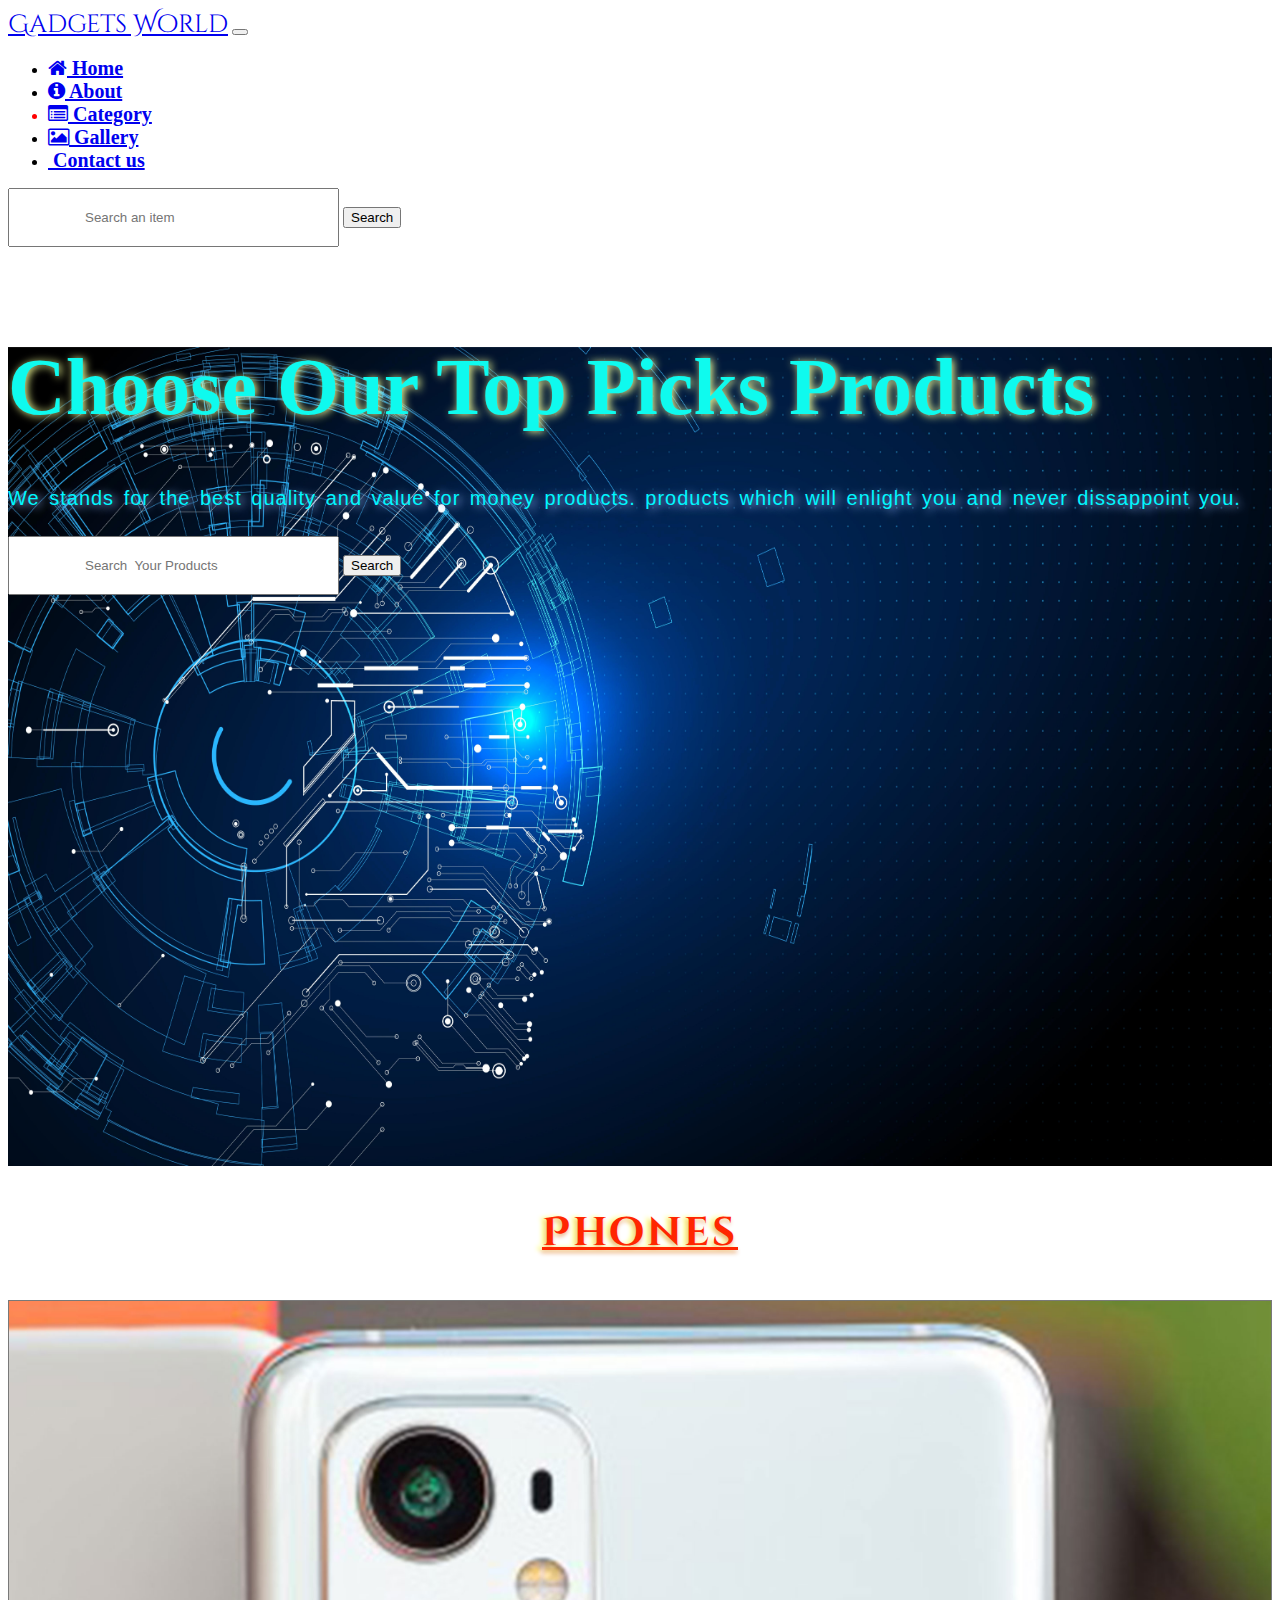
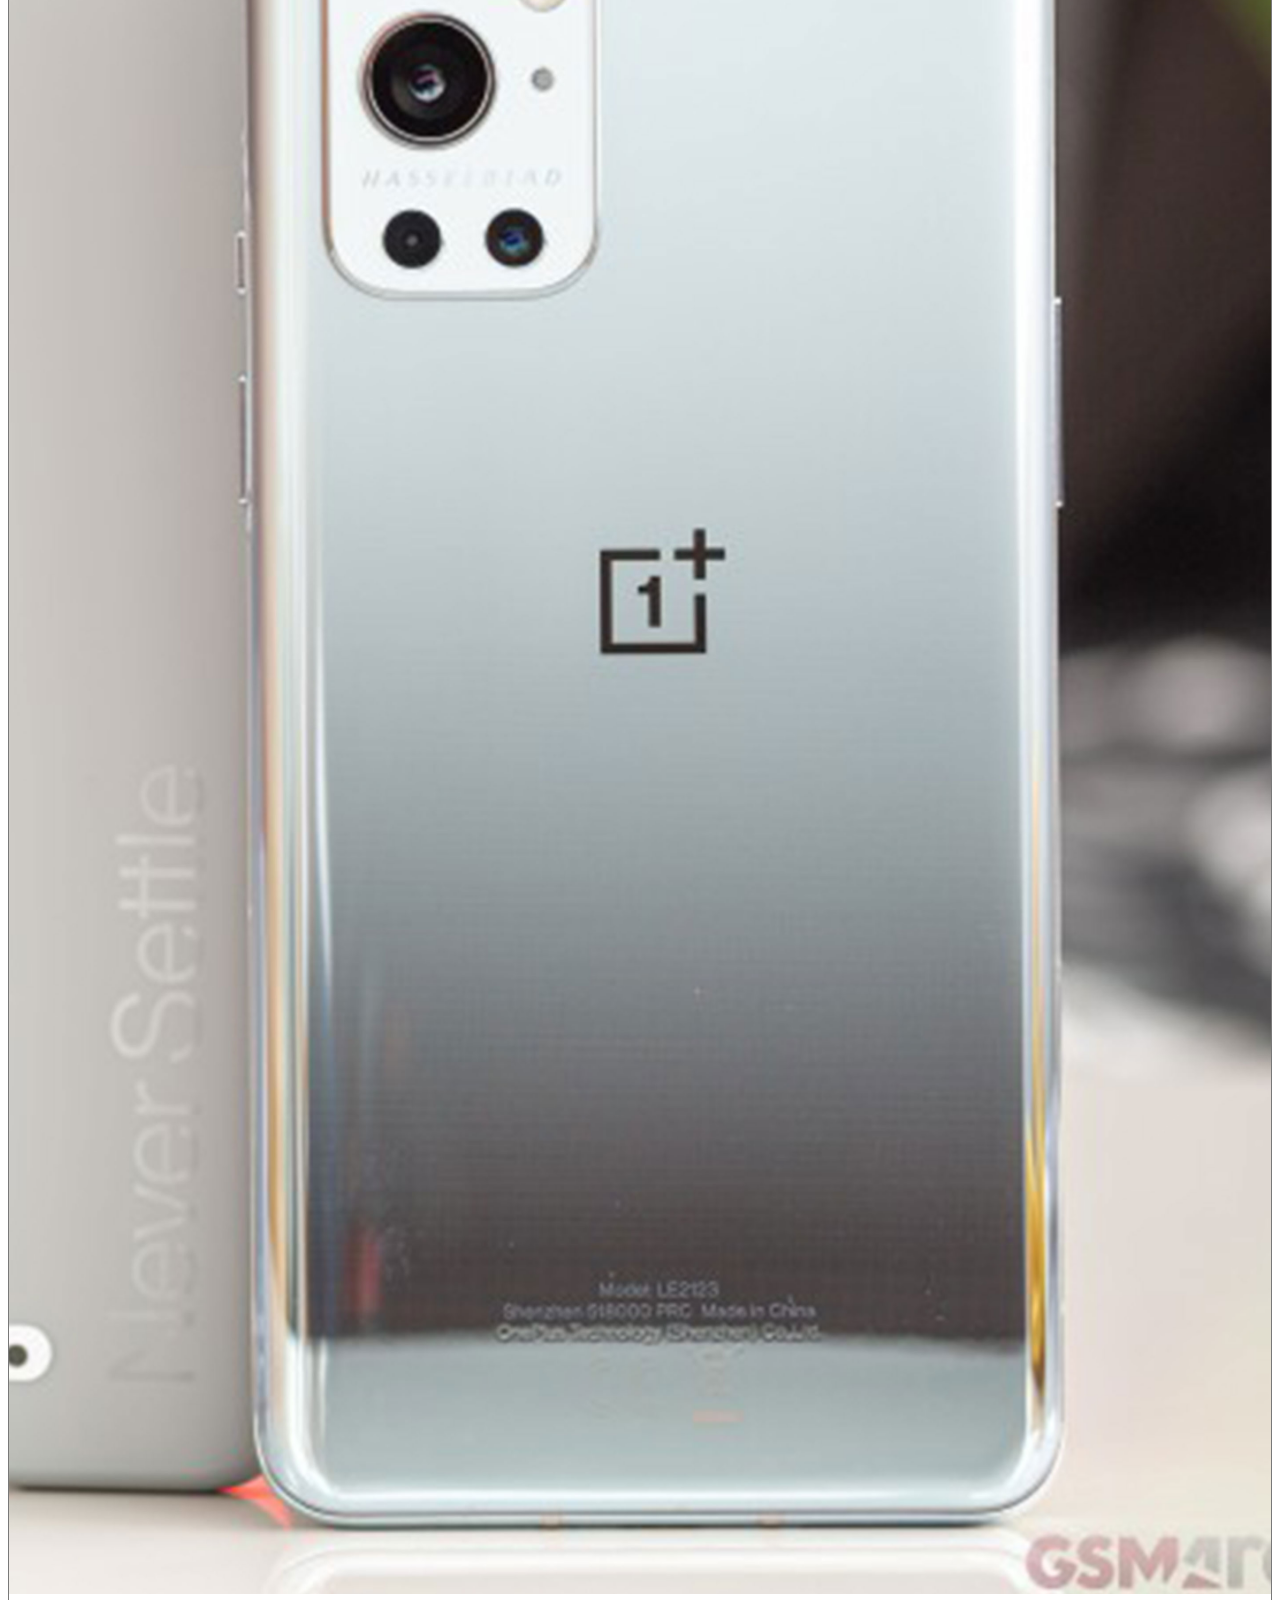
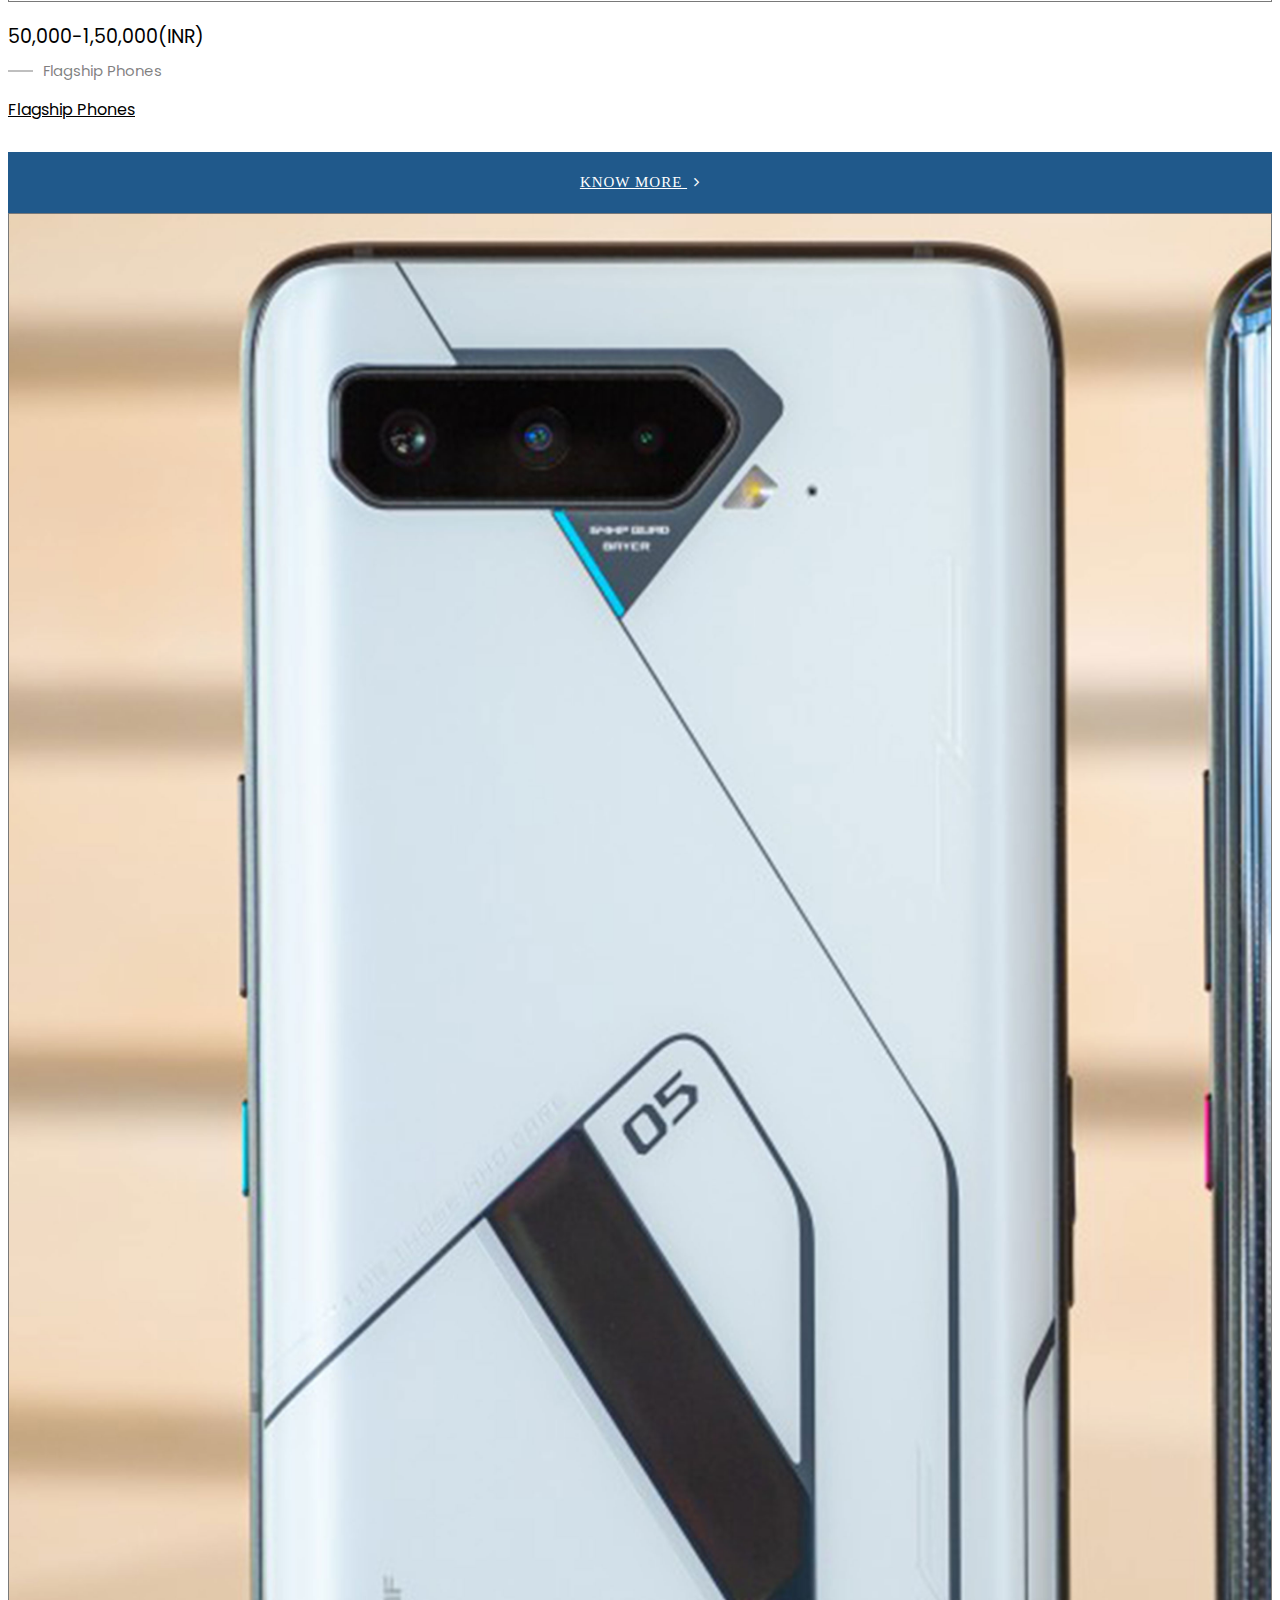
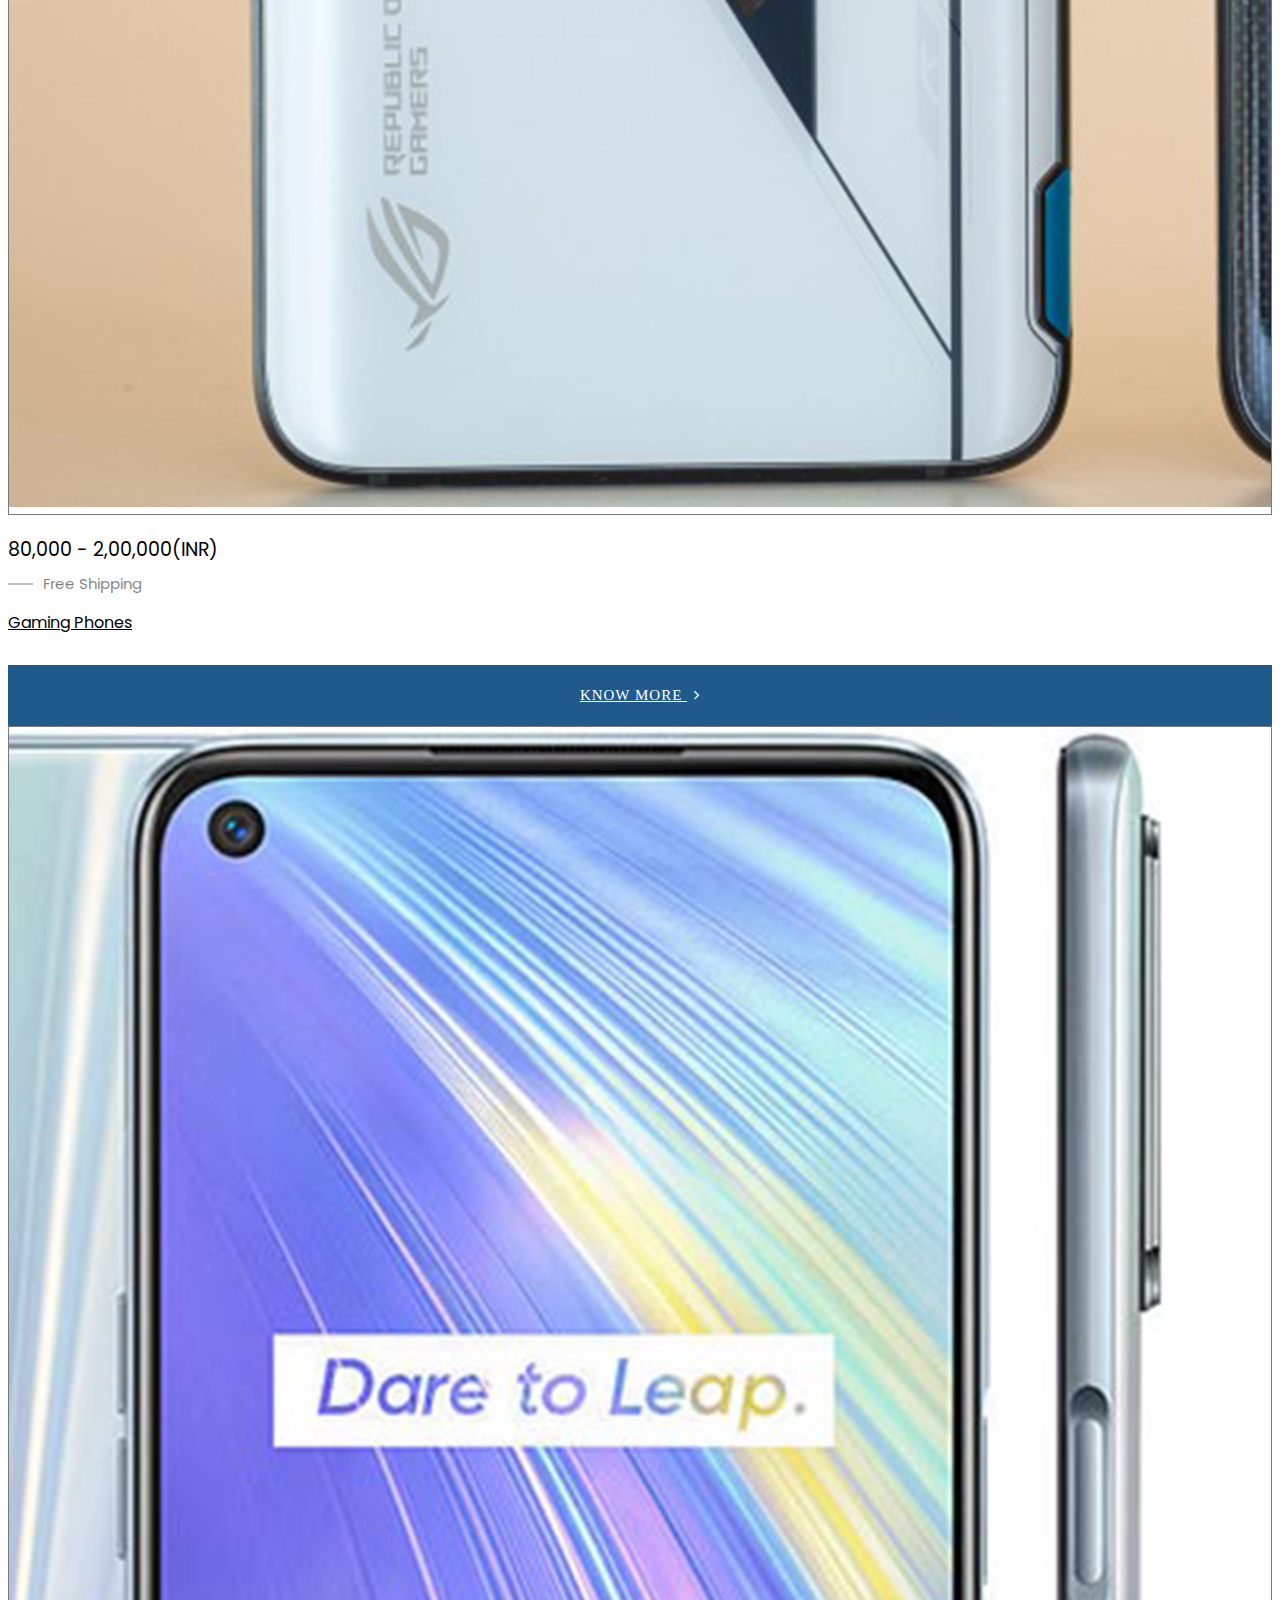
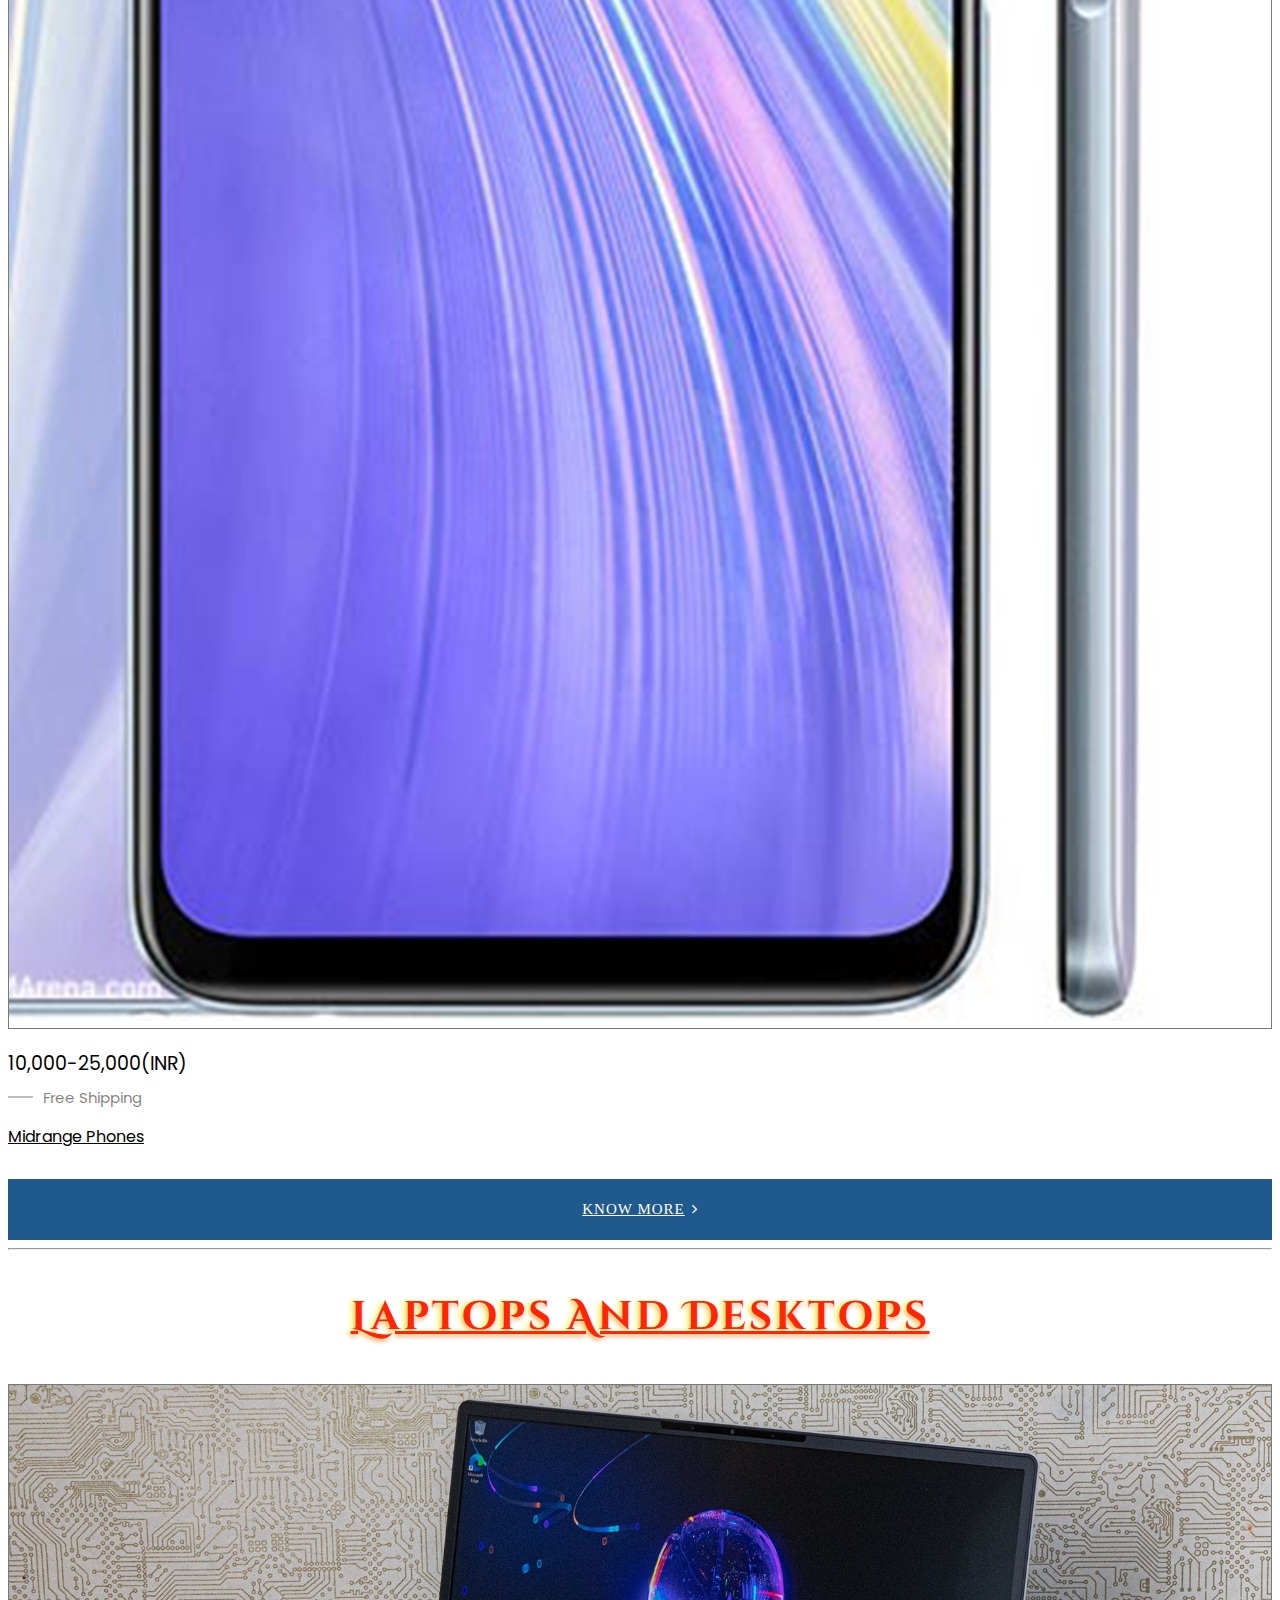
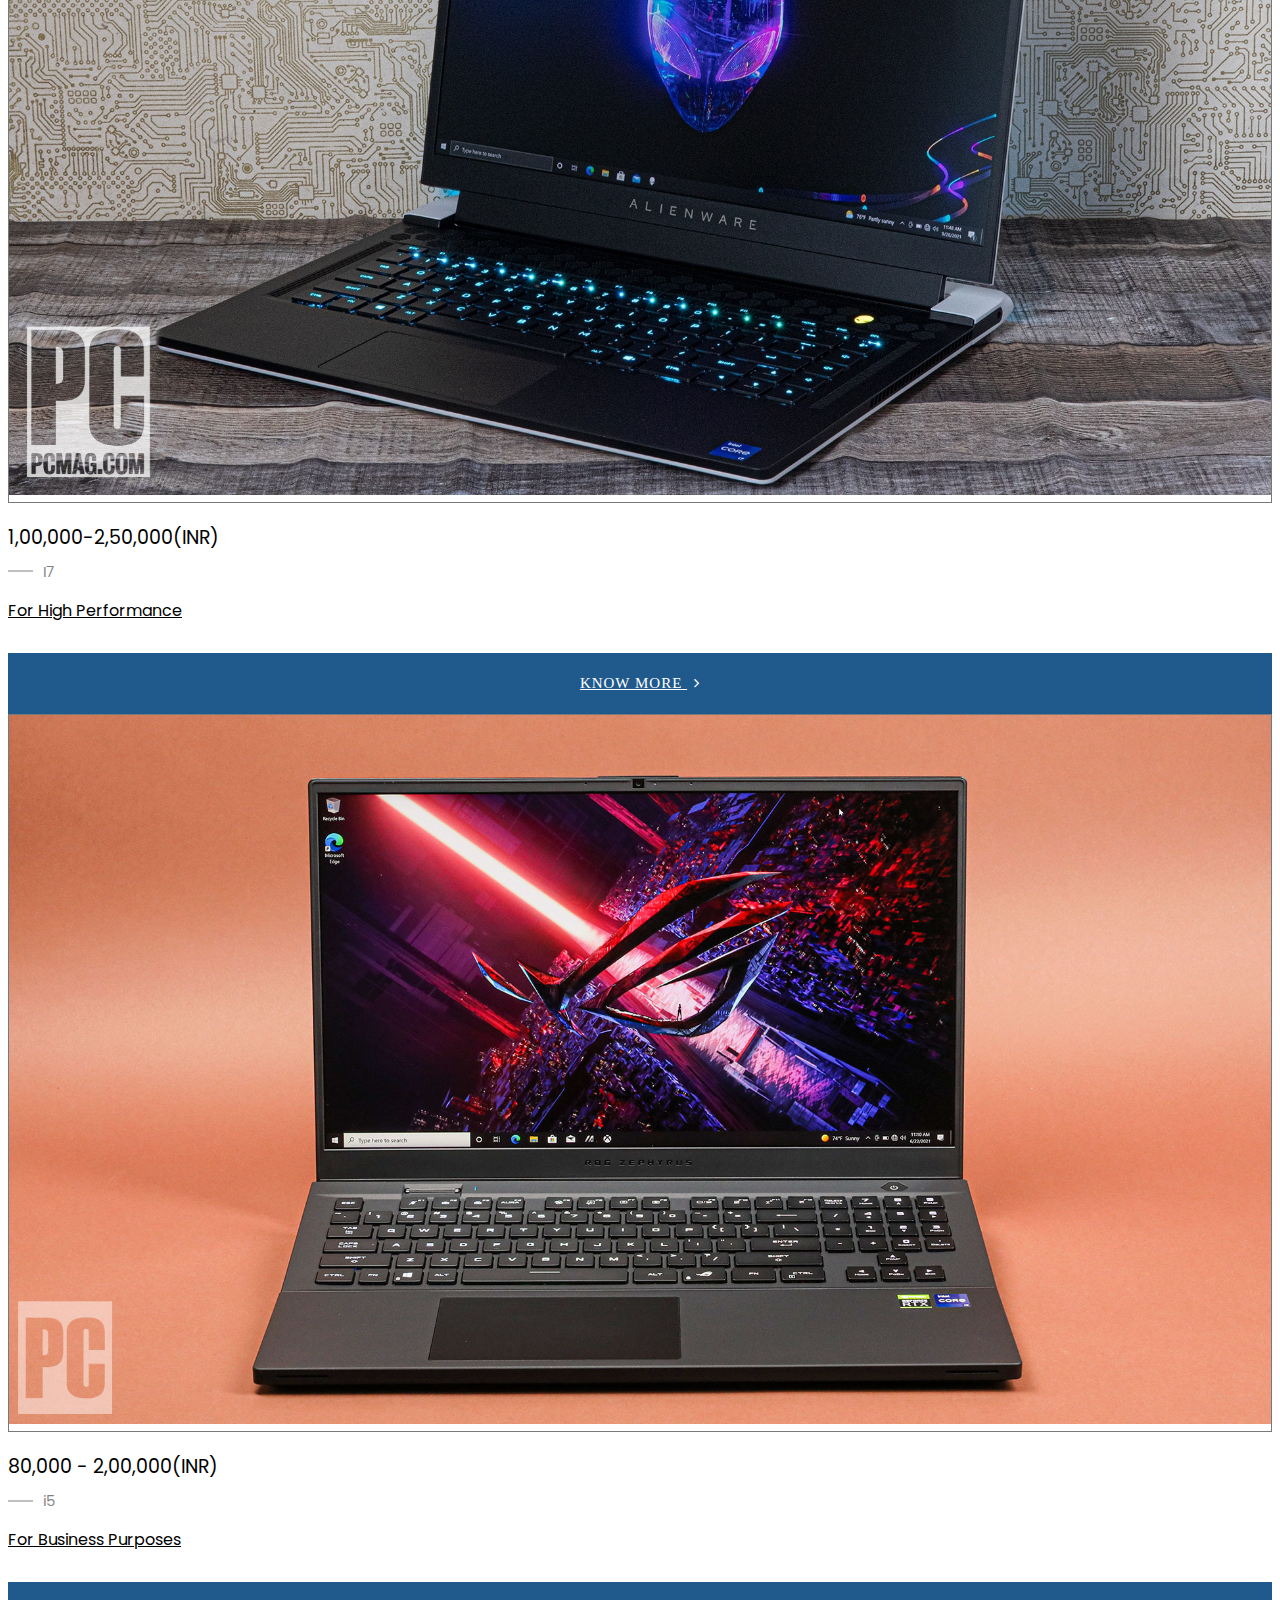
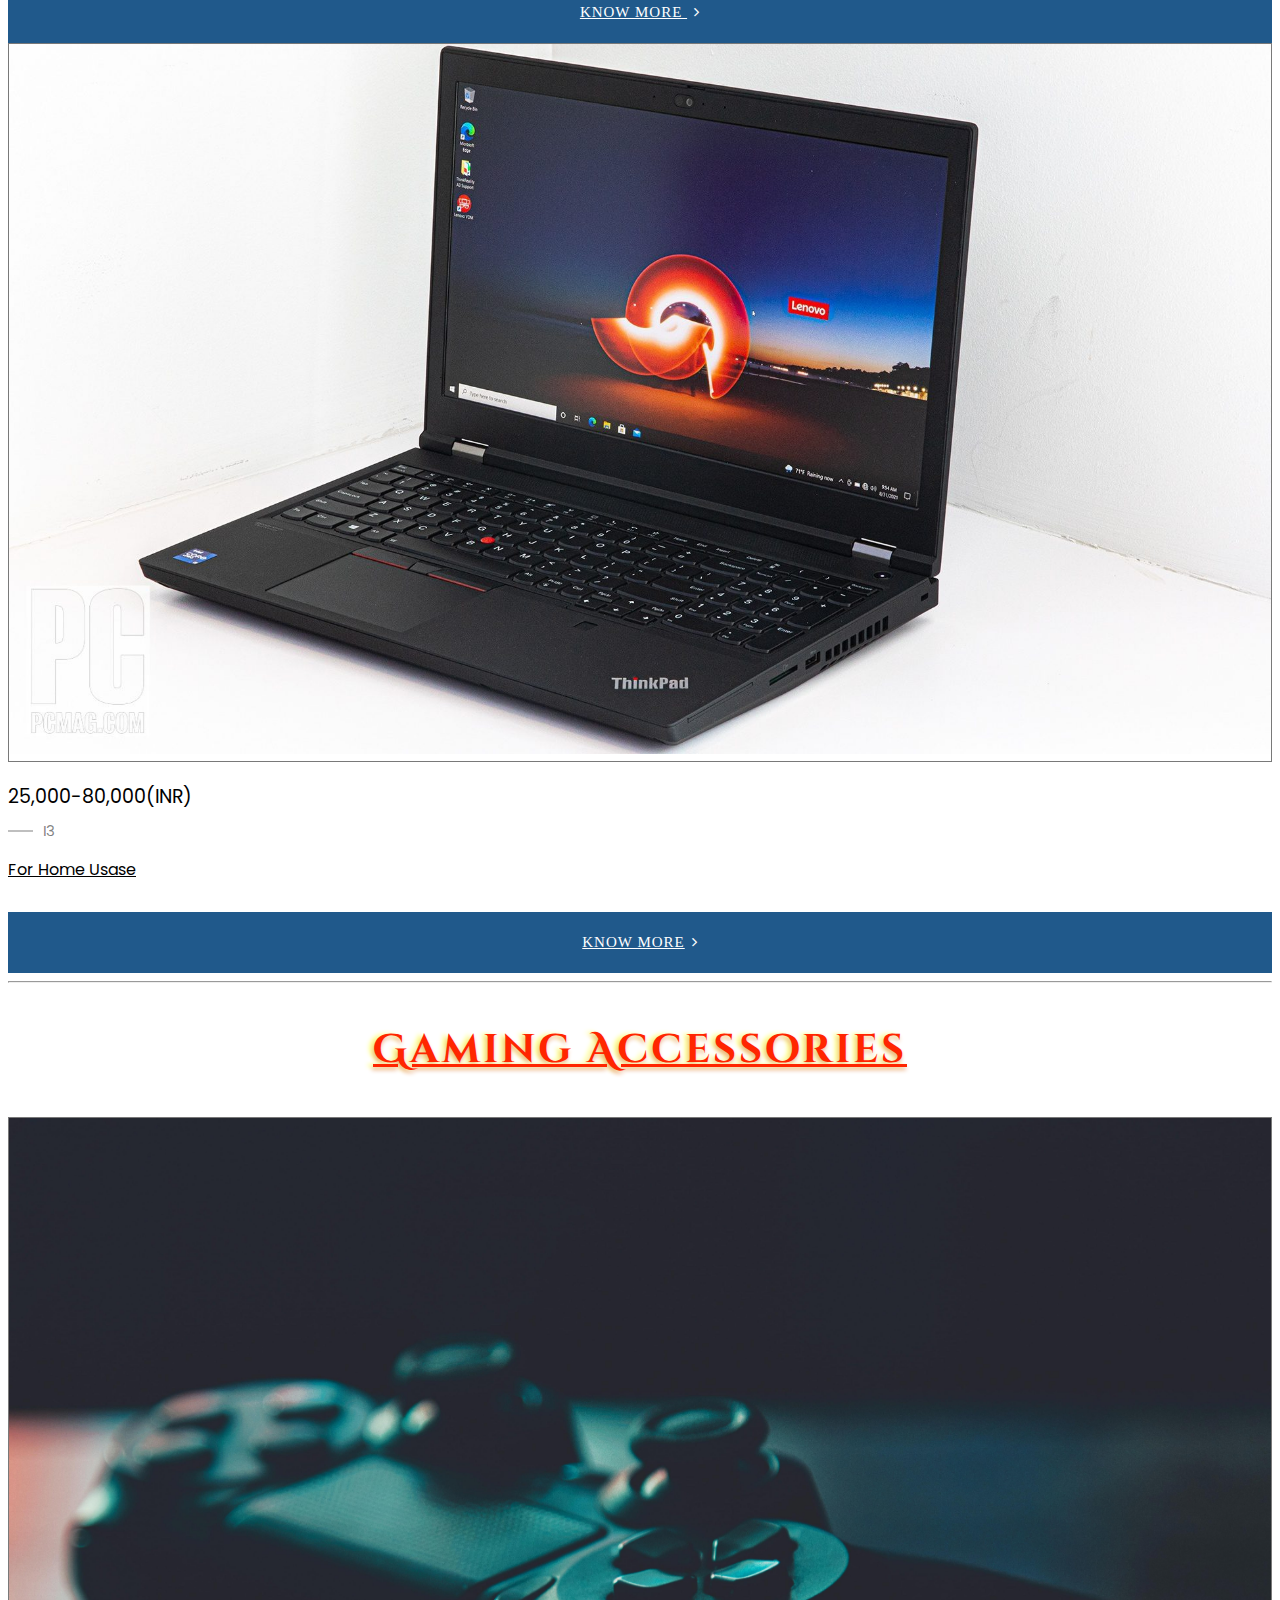
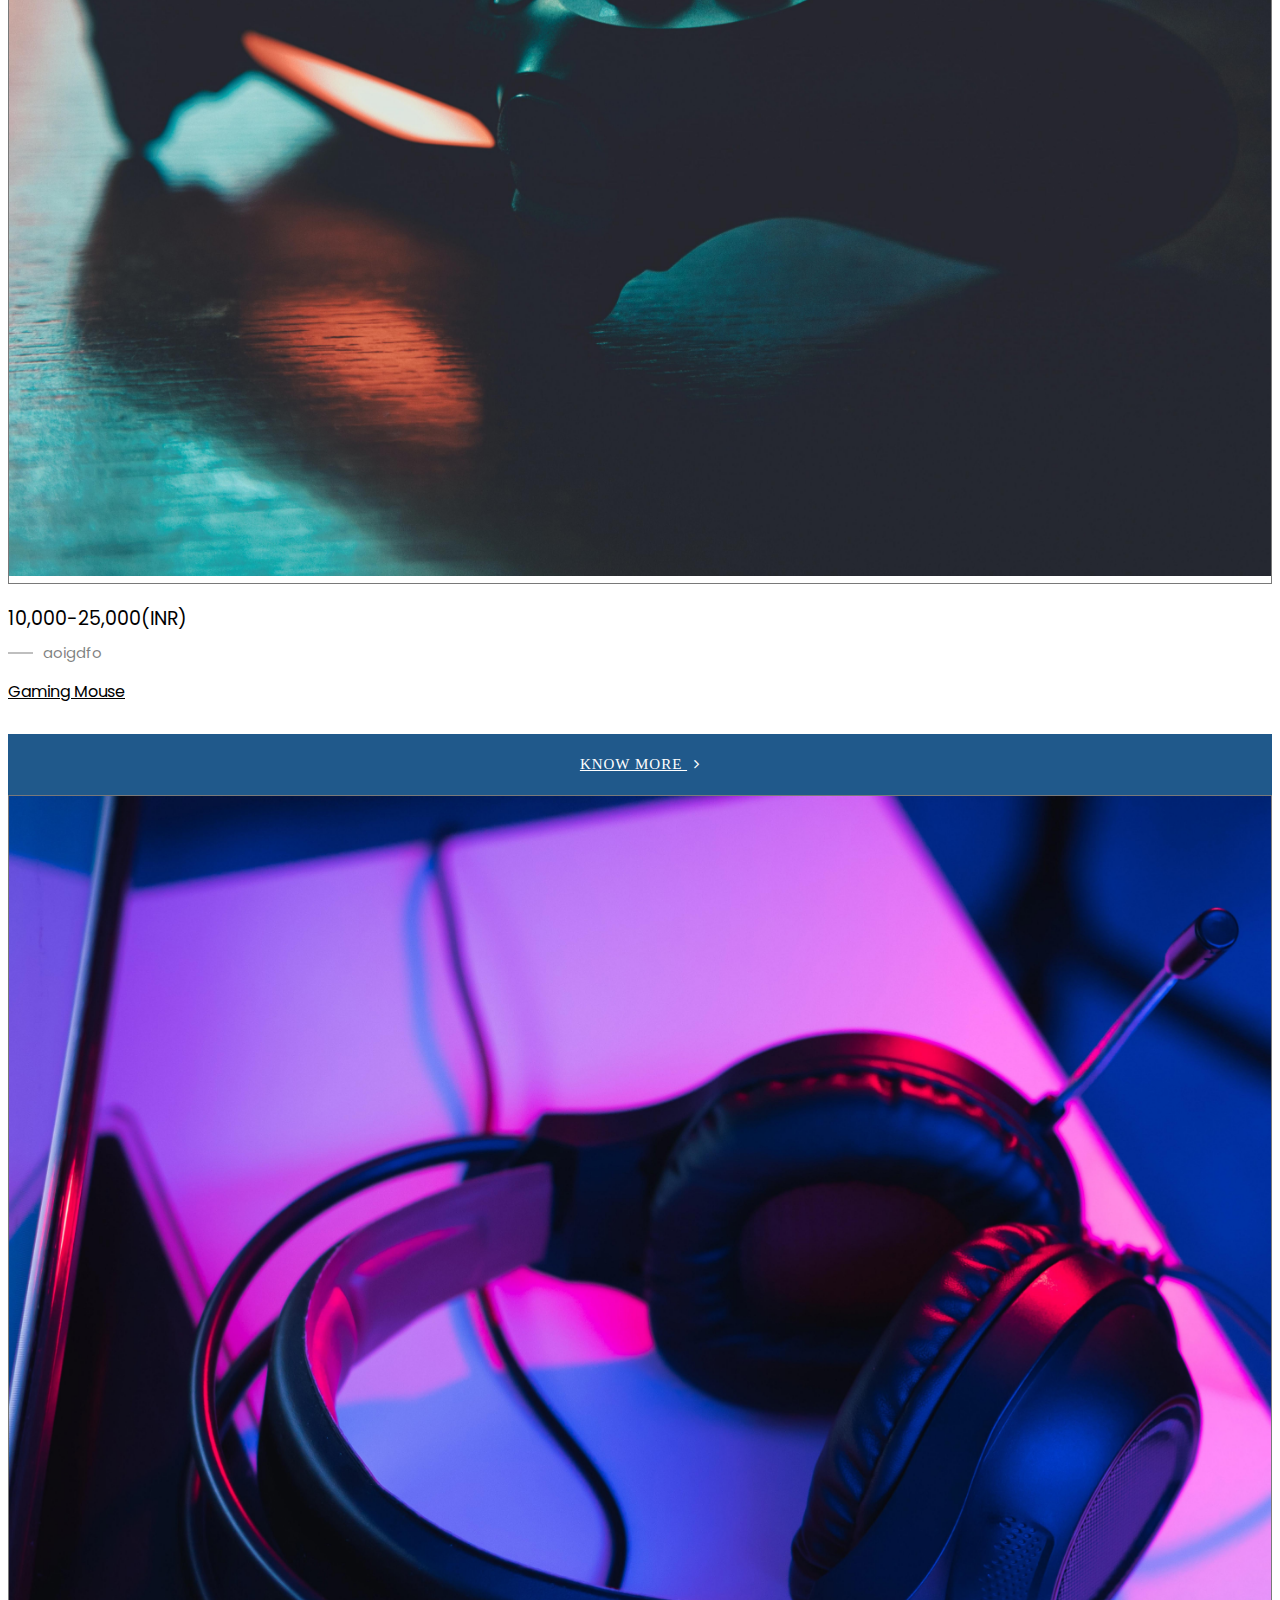
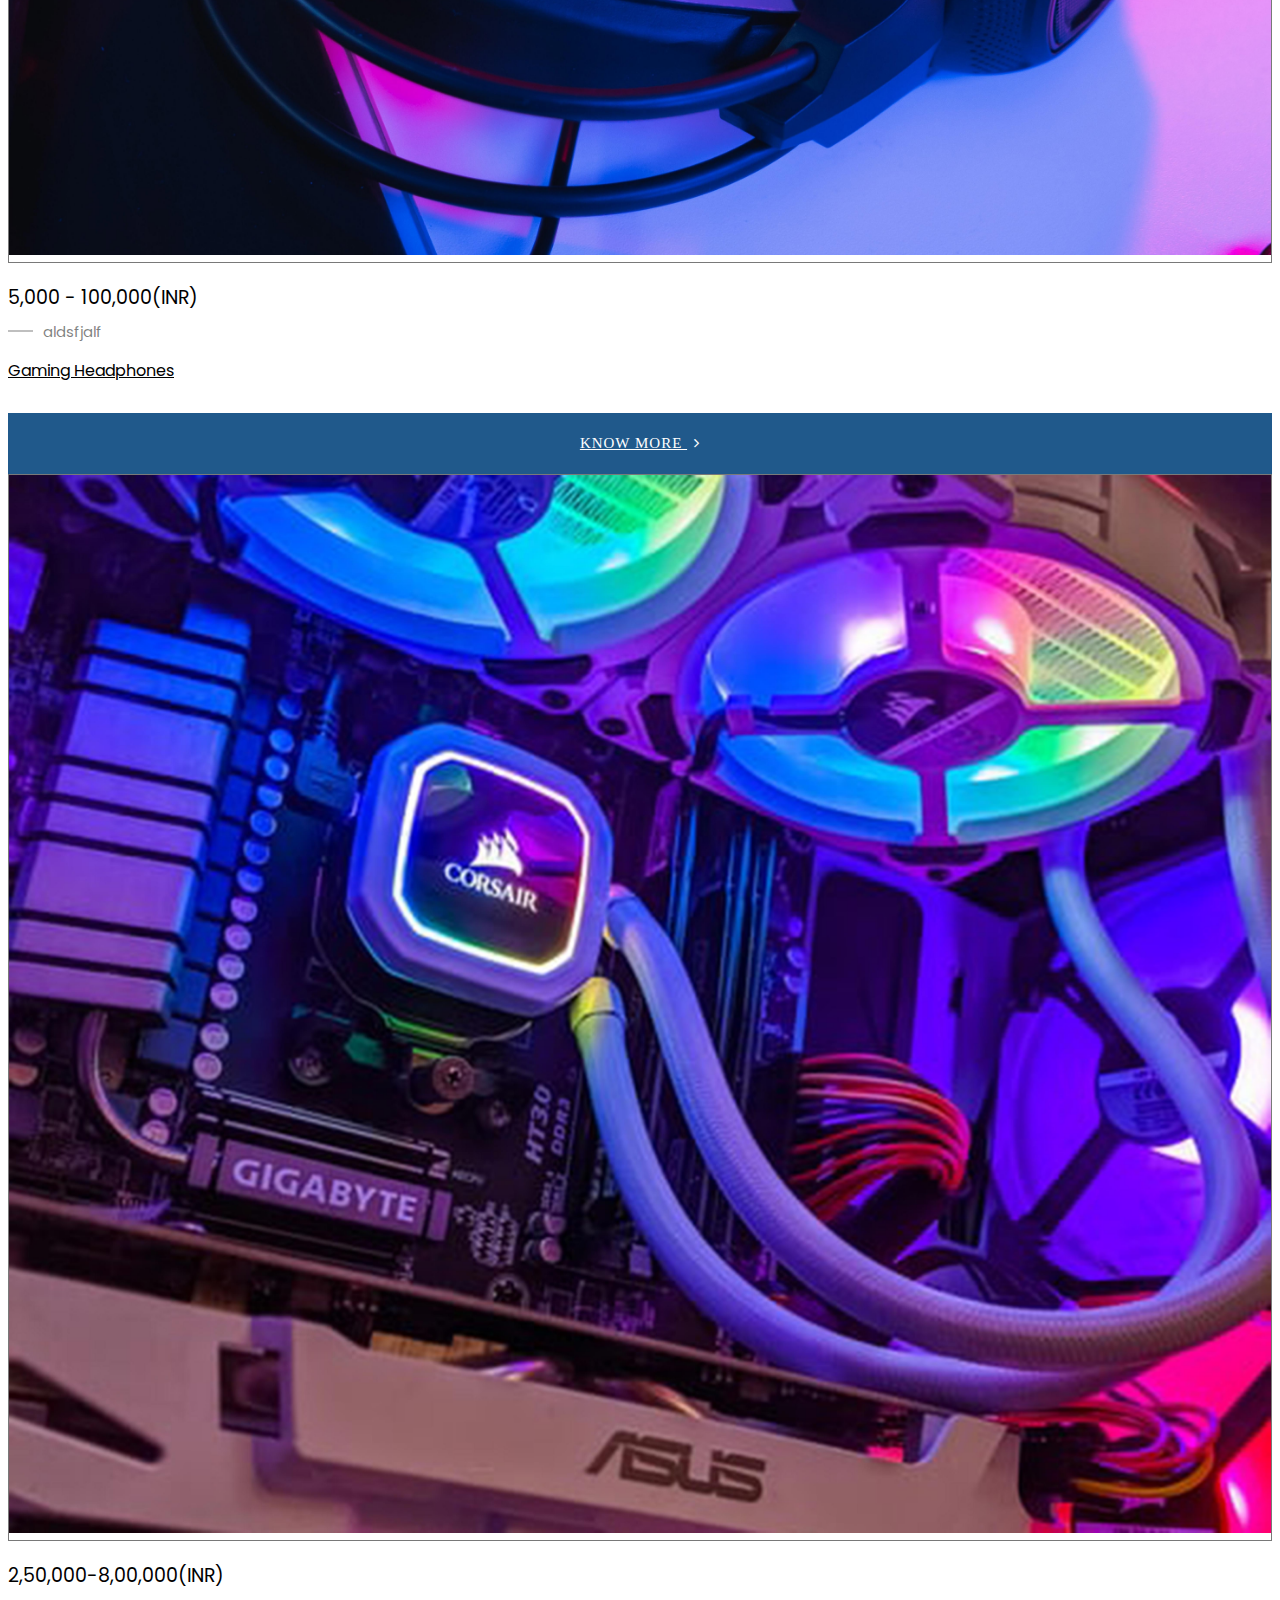
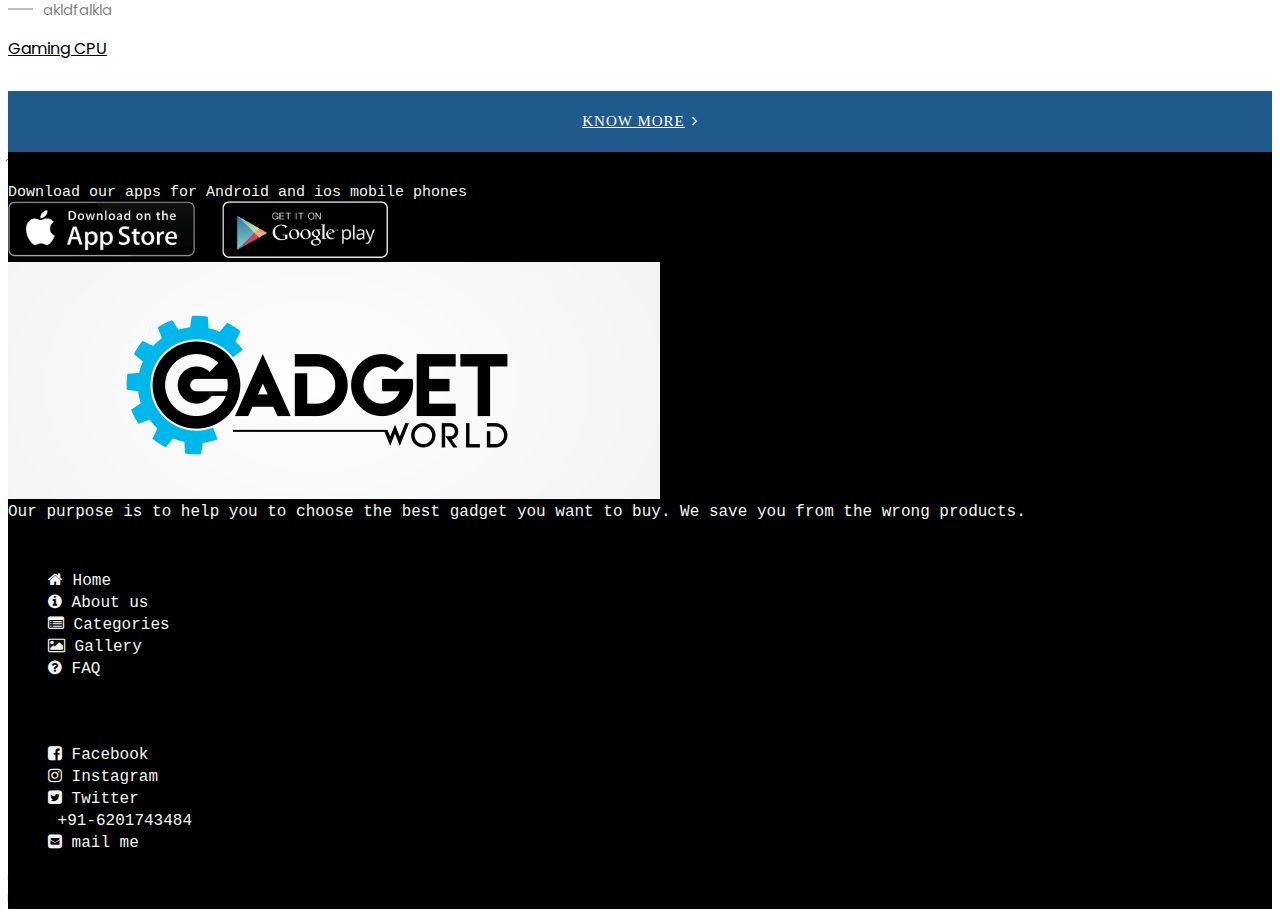
<file: category.html>
<!DOCTYPE html>
<html lang="en">

<head>
  <!-- Required meta tags -->
  <meta charset="utf-8" />
  <meta name="viewport" content="width=device-width, initial-scale=1, shrink-to-fit=no" />
  <!-- Fontawesome css file -->
  <link rel="stylesheet" href="css/font-awesome.css" />

  <!-- External Css -->
  <link rel="stylesheet" href="category.css" type="text/css" />

  <!-- wow js css file -->
  <link rel="stylesheet" href="animate.css" type="text/css">

  <!-- Fonts links -->
  <link rel="stylesheet" href="css/font-awesome.css">
  <link rel="preconnect" href="https://fonts.googleapis.com">
  <link rel="preconnect" href="https://fonts.gstatic.com" crossorigin>
  <link href="https://fonts.googleapis.com/css2?family=Cinzel+Decorative:wght@900&family=Poppins&display=swap"
    rel="stylesheet">
  <link rel="preconnect" href="https://fonts.googleapis.com">
  <link rel="preconnect" href="https://fonts.googleapis.com">
  <link rel="preconnect" href="https://fonts.gstatic.com" crossorigin>
  <link rel="preconnect" href="https://fonts.googleapis.com">
  <link rel="preconnect" href="https://fonts.gstatic.com" crossorigin>
  <link href="https://fonts.googleapis.com/css2?family=Stardos+Stencil&display=swap" rel="stylesheet">
  <link rel="preconnect" href="https://fonts.googleapis.com">
  <link rel="preconnect" href="https://fonts.gstatic.com" crossorigin>
  <link href="https://fonts.googleapis.com/css2?family=Stardos+Stencil:wght@700&display=swap" rel="stylesheet">

  <!-- Bootstrap CSS -->
  <link rel="stylesheet" href="https://cdn.jsdelivr.net/npm/bootstrap@4.6.1/dist/css/bootstrap.min.css"
    integrity="sha384-zCbKRCUGaJDkqS1kPbPd7TveP5iyJE0EjAuZQTgFLD2ylzuqKfdKlfG/eSrtxUkn" crossorigin="anonymous" />

  <title>Gadgets World - Index</title>
</head>

<body>
  <header class="header sticky-top">
    <!-- navbar -->
    <nav class="navbar navbar-expand-lg navbar-light bg-light mx-0 sticky-top">
      <a class="navbar-brand w-25" href="index.html">Gadgets World</a>
      <button class="navbar-toggler" type="button" data-toggle="collapse" data-target="#navbarSupportedContent"
        aria-controls="navbarSupportedContent" aria-expanded="false" aria-label="Toggle navigation">
        <span class="navbar-toggler-icon"></span>
      </button>

      <div class="collapse navbar-collapse" id="navbarSupportedContent">
        <ul class="navbar-nav mr-md-auto mr-2">
          <li class="nav-item">
            <a class="nav-link justify-content-center" href="index.html"><i class="fa fa-home"></i> Home</a>
          </li>
          <li class="nav-item">
            <a class="nav-link justify-content-center" href="about.html"><i class="fa fa-info-circle"></i> About</a>
          </li>
          <li class="nav-item active">
            <a class="nav-link justify-content-center" href="category.html"><i class="fa fa-list-alt"></i> Category
              <span class="sr-only">(current)</span></a>
          </li>
          <li class="nav-item">
            <a class="nav-link justify-content-center" href="gallery.html"><i class="fa fa-photo"></i> Gallery</a>
          </li>
          <li class="nav-item">
            <a class="nav-link justify-content-center" href="contact.html"><i class="fa fa-phone-s p1quare"></i> Contact
              us</a>
          </li>
        </ul>
        <form class="form-inline my-2 my-lg-0 w-md-50 w-lg-100">
          <input class="form-control mr-sm-2  px-sm-0 px-lg-0" type="search" placeholder="Search an item"
            aria-label="Search" />
          <button class="btn btn-outline-success my-2 my-sm-0" type="submit">
            Search
          </button>
        </form>
      </div>
    </nav>
  </header>
  <!-- Category Header -->
  <section id="category">
    <div class="container-fluid">
      <div class="row ">
        <div class="top-bg col-12">
          <div class="row justify-content-md-end justify-content-start mt-5">
            <div class="col-md-5 col-12 top-content">
              <div class="row justify-content-md-end justify-content-start mt-0">
                <div class="col-12  float-right ">
                  <h1 class=" text1">Choose Our Top Picks Products</h1>
                </div>
                <div class="col-12 float-right ">
                  <p class="text2 text-justify">We stands for the best quality and value for money products. products
                    which will enlight you and never dissappoint you.</p>
                  <div class="col-10 float-left p-0">
                    <form class="form-inline d-block">
                      <input class="form-control m-0 mb-md-3 mb-1" type="search" placeholder="Search  Your Products"
                        aria-label="Search">
                      <button class="btn btn-outline-info mt-2 my-sm-0 d-block" type="submit">Search </button>
                    </form>
                  </div>
                </div>
              </div>
            </div>
          </div>
        </div>
      </div>
    </div>
  </section>

  <!-- Phone Section -->
  <div class="container">
    <h3 class="h3">Phones </h3>
    <div class="row">
      <div class="col-md-4 col-sm-6">
        <div class="product-grid8">
          <div class="product-image8">
            <a href="#">
              <img class="pic-1" src="cimages/phone1.jpg">
              <img class="pic-2" src="cimages/phone01.jpg">
            </a>
            <ul class="social">
              <li><a href="" class="fa fa-search"></a></li>
              <li><a href="" class="fa fa-shopping-bag"></a></li>
              <li><a href="" class="fa fa-shopping-cart"></a></li>
            </ul>
          </div>
          <div class="product-content">
            <div class="price">50,000-1,50,000(INR)
            </div>
            <span class="product-shipping">Flagship Phones</span>
            <h3 class="title"><a href="#">Flagship Phones</a></h3>
            <a class="all-deals" href="#">Know More <i class="fa fa-angle-right icon"></i></a>
          </div>
        </div>
      </div>
      <div class="col-md-4 col-sm-6">
        <div class="product-grid8">
          <div class="product-image8">
            <a href="#">
              <img class="pic-1" src="cimages/phone02.jpg">
              <img class="pic-2" src="cimages/asus_p.jpg">
            </a>
            <ul class="social">
              <li><a href="" class="fa fa-search"></a></li>
              <li><a href="" class="fa fa-shopping-bag"></a></li>
              <li><a href="" class="fa fa-shopping-cart"></a></li>
            </ul>
          </div>
          <div class="product-content">
            <div class="price">80,000 - 2,00,000(INR)
            </div>
            <span class="product-shipping">Free Shipping</span>
            <h3 class="title"><a href="#">Gaming Phones</a></h3>
            <a class="all-deals" href="">Know More <i class="fa fa-angle-right icon"></i></a>
          </div>
        </div>
      </div>
      <div class="col-md-4 col-sm-6">
        <div class="product-grid8">
          <div class="product-image8">
            <a href="#">
              <img class="pic-1" src="cimages/Phone3.jpg">
              <img class="pic-2" src="cimages/phone03.jpg">
            </a>
            <ul class="social">
              <li><a href="" class="fa fa-search"></a></li>
              <li><a href="" class="fa fa-shopping-bag"></a></li>
              <li><a href="" class="fa fa-shopping-cart"></a></li>
            </ul>
          </div>
          <div class="product-content">
            <div class="price">10,000-25,000(INR)
            </div>
            <span class="product-shipping">Free Shipping</span>
            <h3 class="title"><a href="#">Midrange Phones</a></h3>
            <a class="all-deals" href="">Know More<i class="fa fa-angle-right icon"></i></a>
          </div>
        </div>
      </div>
    </div>
  </div>
  <hr>

  <!-- Laptop Section  -->
  
  <div class="container">
    <h3 class="h3">Laptops and Desktops </h3>
    <div class="row">
      <div class="col-md-4 col-sm-6">
        <div class="product-grid8">
          <div class="product-image8">
            <a href="#">
              <img class="pic-1" src="cimages/lp2.jpg">
              <img class="pic-2" src="cimages/lp-02.jpg">
            </a>
            <ul class="social">
              <li><a href="" class="fa fa-search"></a></li>
              <li><a href="" class="fa fa-shopping-bag"></a></li>
              <li><a href="" class="fa fa-shopping-cart"></a></li>
            </ul>
          </div>
          <div class="product-content">
            <div class="price">1,00,000-2,50,000(INR)
            </div>
            <span class="product-shipping"> I7 </span>
            <h3 class="title"><a href="#">For High performance</a></h3>
            <a class="all-deals" href="#">Know More <i class="fa fa-angle-right icon"></i></a>
          </div>
        </div>
      </div>
      <div class="col-md-4 col-sm-6">
        <div class="product-grid8">
          <div class="product-image8">
            <a href="#">
              <img class="pic-1" src="cimages/lp1.jpg">
              <img class="pic-2" src="cimages/lp01.jpg">
            </a>
            <ul class="social">
              <li><a href="" class="fa fa-search"></a></li>
              <li><a href="" class="fa fa-shopping-bag"></a></li>
              <li><a href="" class="fa fa-shopping-cart"></a></li>
            </ul>
          </div>
          <div class="product-content">
            <div class="price">80,000 - 2,00,000(INR)
            </div>
            <span class="product-shipping">i5</span>
            <h3 class="title"><a href="#">For Business Purposes</a></h3>
            <a class="all-deals" href="">Know More <i class="fa fa-angle-right icon"></i></a>
          </div>
        </div>
      </div>
      <div class="col-md-4 col-sm-6">
        <div class="product-grid8">
          <div class="product-image8">
            <a href="#">
              <img class="pic-1" src="cimages/llp3.jpg">
              <img class="pic-2" src="cimages/lp03.jpg">
            </a>
            <ul class="social">
              <li><a href="" class="fa fa-search"></a></li>
              <li><a href="" class="fa fa-shopping-bag"></a></li>
              <li><a href="" class="fa fa-shopping-cart"></a></li>
            </ul>
          </div>
          <div class="product-content">
            <div class="price">25,000-80,000(INR)
            </div>
            <span class="product-shipping">I3</span>
            <h3 class="title"><a href="#">For Home Usase</a></h3>
            <a class="all-deals" href="">Know More<i class="fa fa-angle-right icon"></i></a>
          </div>
        </div>
      </div>
    </div>
  </div>
  <hr>

  <!-- Fitness section  -->
  
  <div class="container">
    <h3 class="h3">Gaming Accessories</h3>
    <div class="row">
      <div class="col-md-4 col-sm-6">
        <div class="product-grid8">
          <div class="product-image8">
            <a href="#">
              <img class="pic-1" src="cimages/g1.jpg">
              <img class="pic-2" src="cimages/g01.jpg">
            </a>
            <ul class="social">
              <li><a href="" class="fa fa-search"></a></li>
              <li><a href="" class="fa fa-shopping-bag"></a></li>
              <li><a href="" class="fa fa-shopping-cart"></a></li>
            </ul>
          </div>
          <div class="product-content">
            <div class="price">10,000-25,000(INR)
            </div>
            <span class="product-shipping">aoigdfo </span>
            <h3 class="title"><a href="#">Gaming Mouse</a></h3>
            <a class="all-deals" href="#">Know More <i class="fa fa-angle-right icon"></i></a>
          </div>
        </div>
      </div>
      <div class="col-md-4 col-sm-6">
        <div class="product-grid8">
          <div class="product-image8">
            <a href="#">
              <img class="pic-1" src="cimages/g2.jpg">
              <img class="pic-2" src="cimages/g02.jpg">
            </a>
            <ul class="social">
              <li><a href="" class="fa fa-search"></a></li>
              <li><a href="" class="fa fa-shopping-bag"></a></li>
              <li><a href="" class="fa fa-shopping-cart"></a></li>
            </ul>
          </div>
          <div class="product-content">
            <div class="price">5,000 - 100,000(INR)
            </div>
            <span class="product-shipping">aldsfjalf</span>
            <h3 class="title"><a href="#">Gaming Headphones</a></h3>
            <a class="all-deals" href="">Know More <i class="fa fa-angle-right icon"></i></a>
          </div>
        </div>
      </div>
      <div class="col-md-4 col-sm-6">
        <div class="product-grid8">
          <div class="product-image8">
            <a href="#">
              <img class="pic-1" src="cimages/g3.jpg">
              <img class="pic-2" src="cimages/g03.jpg">
            </a>
            <ul class="social">
              <li><a href="" class="fa fa-search"></a></li>
              <li><a href="" class="fa fa-shopping-bag"></a></li>
              <li><a href="" class="fa fa-shopping-cart"></a></li>
            </ul>
          </div>
          <div class="product-content">
            <div class="price">2,50,000-8,00,000(INR)
            </div>
            <span class="product-shipping">akldfalkla</span>
            <h3 class="title"><a href="#">Gaming CPU</a></h3>
            <a class="all-deals" href="">Know More<i class="fa fa-angle-right icon"></i></a>
          </div>
        </div>
      </div>
    </div>
  </div>
  
  <!---  footer area  -->
  <footer id="footer">
    <div class="container-fluid pt-0">
      <!-- first row  -->
      <div class="row p-2 justify-content-center">

        <!-- first row > first column -->
        <div class="col-lg-4 col-12 col-md-6  f1c  border-right border-bottom border-light border-right-0 mb-3 m-lg-0">
          <div class="row p-0">
            <div class="col-12   f-h-text text-danger font-italic font-weight-bold text-center text-lg-left">
              Download Our Apps
            </div>
            <div class="col-12 f-text text-white text-center text-lg-left">
              Download our apps for Android and ios mobile phones
            </div>
          </div>
          <div class="row justify-content-center justify-content-lg-start">
            <div class="col-10 mt-2 text-center text-lg-left">
              <img src="images/downlod.png" alt="" class="img-fluid " width="380px">
            </div>
          </div>
        </div>

        <!-- first row >  second column -->
        <div class="col-lg-4 col-md-6 col-12 f2c border-bottom  border-white-50 border-right-0 mb-3 m-lg-0">
          <div class="row">
            <div class="col-12 mx-auto text-center ">
              <img src="images/logoJ.png" alt="" class="img-fluid w-50">
            </div>
          </div>
          <div class="row justify-content-center">
            <div class="col-12 text-center text-white  f-text">
              Our purpose is to help you to choose the best gadget you want to buy. We save you from the wrong products.
            </div>
          </div>
        </div>

        <!-- first row > third column-->
        <div class="col-lg-2 col-md-6 col-12 f3c border-bottom border-white-50 justify-content-center ">
          <div class="row p-0">
            <div class="col-12 f-h-text text-danger font-italic font-weight-bold text-center text-lg-left ">
              Useful links
            </div>
          </div>
          <div class="row justify-content-center">
            <div class="col-5 col-lg-12 pl-4 pl-md-0">
              <ul class=" pl-lg-3 pl-0">
                <li><a href="index.html"><i class="fa fa-home"></i> Home</a></li>
                <li><a href="about.html"><i class="fa fa-info-circle"></i> About us</a></li>
                <li><a href="category.html"><i class="fa fa-list-alt"></i> Categories</a></li>
                <li><a href="gallery.html"><i class="fa fa-photo"></i> Gallery</a></li>
                <li><a href="faq.html"><i class="fa fa-question-circle"></i> FAQ</a></li>
              </ul>
            </div>
          </div>
        </div>


        <!-- first row >  Fourth column -->
        <div class="col-lg-2 col-md-6 col-12 f3c border-bottom border-white-50">
          <div class="row p-0">
            <div class="col-12 f-h-text text-danger font-italic font-weight-bold text-center text-lg-left">
              Get in touch
            </div>
          </div>
          <div class="row justify-content-center">
            <div class="col-6 col-lg-12 pl-5 p-md-0">
              <ul class=" pl-md-3 pl-0">
                <li>
                  <a href="https://www.facebook.com/profile.php?id=100025240521963"><i
                      class="fa fa-facebook-square"></i> Facebook
                  </a></li>
                <li><a href="https://www.instagram.com/abhi_the_creator__/"><i class="fa fa-instagram"></i>
                    Instagram</a></li>
                <li><a href="https://twitter.com/Abhishe61029719"><i class="fa fa-twitter-square"></i> Twitter</a></li>
                <li><a href="tel:+916201743484"><i class="fa fa-phone-s p1quare"></i> +91-6201743484</a></li>
                <li><a href="mailto:kumarabhishek00090@gmail.com"><i class="fa fa-envelope-square"></i> mail me
                  </a></li>
              </ul>
            </div>
          </div>
        </div>
      </div>

      <!-- second row -->
      <div class="row justify-content-center mt-0">
        <div class="col-lg-4 col-12 p-0 text-white-50 f-bottom text-center"><i class="fa fa-copyright"></i> copyright -
          <span class="text-danger font-weight-bold">Gadget's world</span></div>
        <div class="col-lg-4 p-0 col-12 f-bottom  text-center text-white-50  pb-2"><i class="fa fa-cube"></i> Designed
          By -
          <span class="text-danger font-weight-bold">Kumar Abhishek</span></div>
      </div>
    </div>

  </footer>

  <!-- Option 1: jQuery and Bootstrap Bundle (includes Popper) -->
  <script src="https://cdn.jsdelivr.net/npm/jquery@3.5.1/dist/jquery.slim.min.js"
    integrity="sha384-DfXdz2htPH0lsSSs5nCTpuj/zy4C+OGpamoFVy38MVBnE+IbbVYUew+OrCXaRkfj" crossorigin="anonymous">
  </script>
  <script src="https://cdn.jsdelivr.net/npm/bootstrap@4.6.1/dist/js/bootstrap.bundle.min.js"
    integrity="sha384-fQybjgWLrvvRgtW6bFlB7jaZrFsaBXjsOMm/tB9LTS58ONXgqbR9W8oWht/amnpF" crossorigin="anonymous">
  </script>
  <script src="wow.min.js"></script>
  <script>
    new WOW().init();
  </script>
</body>

</html>
</file>
<file: category.css>
.header {
    margin: 0;
    padding: 0;
}

/* navbar */
.navbar-brand {
    font-size: 25px;
    font-family: 'Cinzel Decorative', cursive;
}

.nav-link {
    font-size: 20px;
    font-weight: bold;
}

.nav-link:hover {
    color: red !important;
}

.active {
    color: red !important;
}

/* ----------------------------------------- */
.top-bg {
    height: 91vh;
    background: url('cimages/category_bg.jpg');
    background-size: 100% 100%;
    justify-content: center;
}

@media screen and (max-width : 900px) {
    .top-bg {
        height: 46vh;
    }
    .top-bg  .text1
    {
     font-size: 25px;
     line-height: 20px;
    }
    .top-bg .text2{
        font-size  : 16px;
        line-height: 5px;
        color : rgb(214, 80, 75);
        text-shadow: 2px 1px 8px rgb(27, 51, 41);
    }
    form
    {
        display: none;
    }
}
@media screen and(max-width : 1200px){
    
   .top-bg  .text1,.text2{
    display : none;
}
form{
    display: none;
}
}

.top-bg .row {
    margin-top: 100px;
}

.text1 {
    font-size: 80px;
    color: rgb(15, 250, 238);
    text-shadow: 2px 1px 8px rgb(241, 252, 149);
    line-height: 80px;
    font-family: 'Times New Roman', Times, serif;
}

.top-bg .text2 {
    line-height: 35px;
    color: rgb(0, 247, 255);
    font-family: sans-serif;
    letter-spacing: 1px;
    font-size: 20px;
    word-spacing: 3px;
    text-shadow: 4px 2px 10px rgb(151, 184, 255);
}

.form-control {
    padding: 20px 75px !important;
}

/* Category Bootsnipp*/
.container .h3 {
    text-align: center;
    margin: 1em;
    text-transform: capitalize;
    font-size: 40px;
    color :rgb(255, 38, 0);
    font-family: 'Cinzel Decorative', cursive;
    text-shadow: -1px 3px 4px rgb(235, 177, 133),-5px 0px 4px rgb(253, 255, 143);
    letter-spacing: 3px;
    text-decoration: underline;
    text-decoration-thickness: 3px;
}

/********************* Shopping Demo-8 **********************/
.product-grid8 {
    font-family: Poppins, sans-serif;
    position: relative;
    z-index: 1
}

.product-grid8 .product-image8 {
    border: 1px solid #797979;
    position: relative;
    transition: all .3s ease 0s;
}

.product-grid8:hover .product-image8 {
    box-shadow: 2 1 10px rgba(79, 151, 179, 0.479);
}

.product-grid8 .product-image8 a {
    display: block;
}

.product-grid8 .product-image8 img {
    width: 100%;
    height: auto;
}

.product-grid8 .pic-1 {
    opacity: 1;
    transition: all .5s ease-out 0s;
}

.product-grid8:hover .pic-1 {
    opacity: 0;
}

.product-grid8 .pic-2 {
    opacity: 0;
    position: absolute;
    top: 0;
    left: 0;
    transition: all .5s ease-out 0s
}

.product-grid8:hover .pic-2 {
    opacity: 1
}

.product-grid8 .social {
    padding: 0;
    margin: 0;
    list-style: none;
    position: absolute;
    bottom: 13px;
    right: 13px;
    z-index: 1;
}

.product-grid8 .social li {
    opacity: 0;
    transform: translateY(3px);
    transition: all .5s ease 0s;
}

.product-grid8:hover .social li {
    margin: 0 0 10px;
    opacity: 1;
    transform: translateY(0);
}

.product-grid8:hover .social li:nth-child(1) {
    transition-delay: .1s
}

.product-grid8:hover .social li:nth-child(2) {
    transition-delay: .2s
}

.product-grid8:hover .social li:nth-child(3) {
    transition-delay: .4s
}

.product-grid8 .social li a {
    color: rgb(29, 184, 255);
    font-size: 17px;
    line-height: 40px;
    text-align: center;
    height: 40px;
    width: 40px;
    border: 1px solid rgb(47, 148, 243);
    display: block;
    transition: all .5s ease-in-out
}

.product-grid8 .social li a:hover {
    color: rgb(255, 14, 14);
    border-color: rgb(255, 14, 14);
}


.product-grid8 .product-content {
    padding: 20px 0 0;
}

.product-grid8 .price {
    color: #000;
    font-size: 19px;
    font-weight: 400;
    margin-bottom: 8px;
    text-align: left;
    transition: all .3s
}

.product-grid8 .product-shipping {
    color: rgba(0, 0, 0, .5);
    font-size: 15px;
    padding-left: 35px;
    margin: 0 0 15px;
    display: block;
    position: relative
}

.product-grid8 .product-shipping:before {
    content: '';
    height: 1px;
    width: 25px;
    background-color: rgba(0, 0, 0, .5);
    transform: translateY(-50%);
    position: absolute;
    top: 50%;
    left: 0
}

.product-grid8 .title {
    font-size: 16px;
    font-weight: 400;
    text-transform: capitalize;
    margin: 0 0 30px;
    transition: all .3s ease 0s
}

.product-grid8 .title a {
    color: #000
}

.product-grid8 .title a:hover {
    color: #0081c2
}

.product-grid8 .all-deals {
    display: block;
    color: #fff;
    background-color: #20598b;
    font-size: 15px;
    letter-spacing: 1px;
    text-align: center;
    text-transform: uppercase;
    padding: 22px 5px;
    transition: all .5s ease 0s;
    font-family: Cambria, Cochin, Georgia, Times, 'Times New Roman', serif;
}

.product-grid8 .all-deals .icon {
    margin-left: 7px;
}

.product-grid8 .all-deals:hover {
    background-color: #d43833;
}

@media only screen and (max-width:990px) {
    .product-grid8 {
        margin-bottom: 30px;
    }
}


/*-------------------------- footer------------- */
#footer {
    background: black;
}

#footer .f-h-text {
    font-size: 24px;
    font-family: 'Cinzel Decorative', cursive;
}

#footer .f1c .f-text {
    font-size: 15px;
    color: whitesmoke;
    font-family: 'Courier New', Courier, monospace;
}

#footer .f2c .f-text {
    font-size: 16px;
    color: whitesmoke;
    font-family: 'Courier New', Courier, monospace;
}

#footer .f3c ul {
    list-style: none;
    font-family: 'Cinzel Decorative', cursive;
}

#footer .f3c ul li a {
    font-family: 'Courier New', Courier, monospace;
}

#footer .f3c ul li a:link,
#footer .f3c ul li a:visited {
    text-decoration: none;
    color: whitesmoke;
    transition: all 0.8s;
}

#footer .f3c ul li a:hover {
    color: red;
    font-weight: bolder;
    margin-left: 10px;
}

#footer .f-bottom {
    font-family: 'Courier New', Courier, monospace;
    font-size: 18px;
}
</file>
